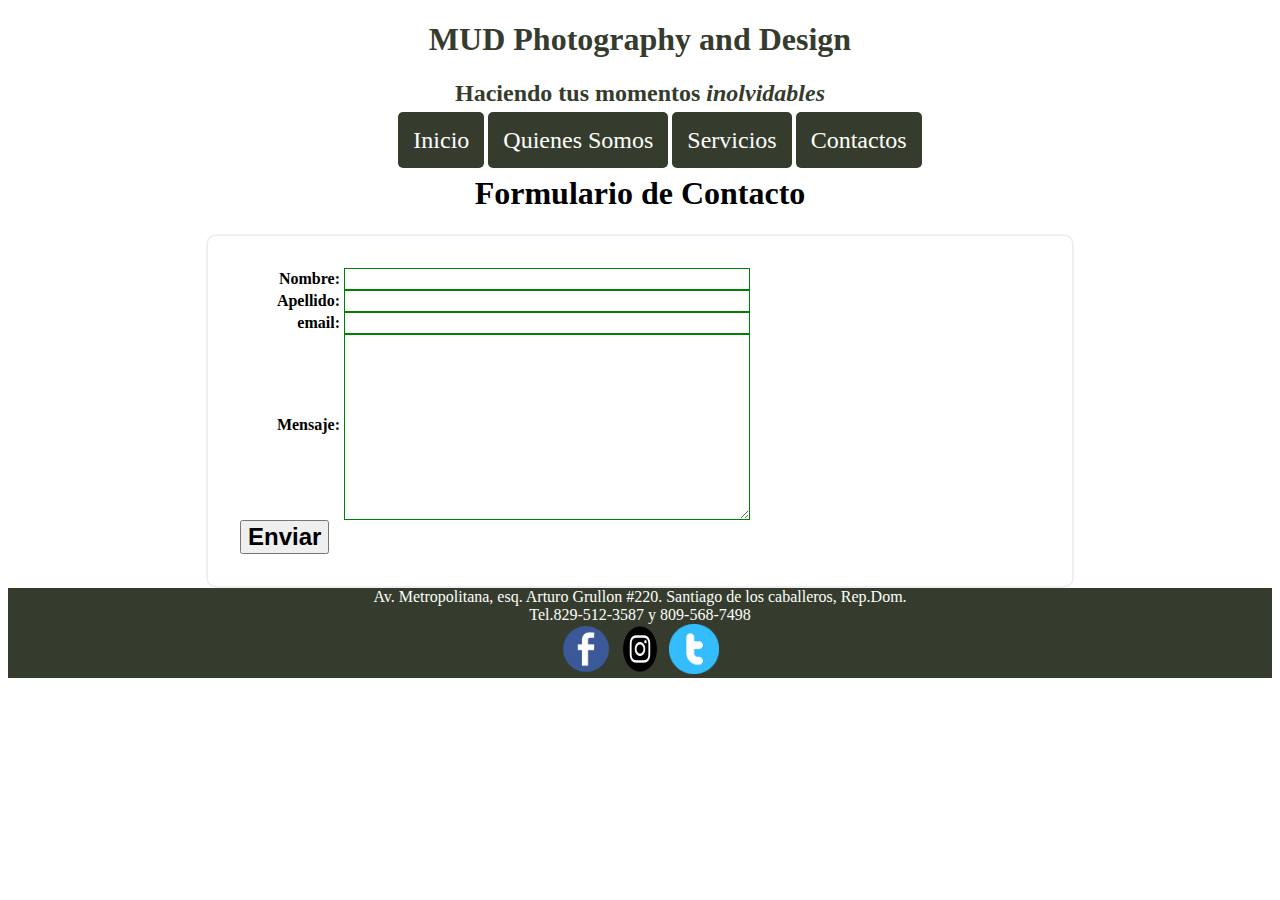
<file: public_html/formulario.html>
<!DOCTYPE html>
<!--
To change this license header, choose License Headers in Project Properties.
To change this template file, choose Tools | Templates
and open the template in the editor.
-->
<html>
    <head>
        <title>Contactos</title>
        <meta charset="UTF-8">
        <meta name="viewport" content="width=device-width, initial-scale=1.0">
        <link href="Estilos/Mis estilos.css" rel="stylesheet" type="text/css"/>
        
    </head>
    
    <body>
        <div id ="cabecera">
            <h1>MUD Photography and Design</h1>
            <h2>Haciendo tus momentos <em>inolvidables</em></h2>
        </div>
        
        <div id="menu">
            <ul>
                <li><a href="index.html">Inicio</a></li>
                <li>Quienes Somos</li>
                <li>Servicios</li>
                <li>Contactos</li>
            </ul>
            
        </div>
        
        <div id="formulario";>
            <h1>Formulario de Contacto</h1>
            <form>
                <div>
                    <label for="nombre"> Nombre: </label>
                    <input type="text" id="nombre"/>
                </div>
                
                <div>
                    <label for="apellido"> Apellido: </label>
                    <input type="text" id="nombre"/>
                </div>
                
                <div>
                    <label for="apellido"> email: </label>
                    <input type="email" id="correo"/>
                </div>
                
                <div>
                    <label for="mensaje"> Mensaje: </label>
                    <textarea id="Mensaje" cols="30" rows="10"></textarea>
                </div>
                
                <div class="boton">
                    <button type="submit">Enviar</button>
                </div>
            </form>
        </div>
        
        <div id="pie">
            Av. Metropolitana, esq. Arturo Grullon #220. Santiago de los caballeros, Rep.Dom. <br>
            Tel.829-512-3587 y 809-568-7498<br>
            <img src="imagenes/img2.png" width="50" height="50" alt=""/>
            <img src="imagenes/img3.png" width="50" height="50" alt=""/>
            <img src="imagenes/img4.png" width="50" height="50" alt=""/>
        </div>     
        
    </body>
</html>
</file>
<file: public_html/Estilos/Mis estilos.css>
/*
To change this license header, choose License Headers in Project Properties.
To change this template file, choose Tools | Templates
and open the template in the editor.
*/
/* 
    Created on : Oct 26, 2017, 6:28:35 PM
    Author     : 00140307
*/
ul li{
    list-style-type: none;
    display: inline;
    font-size: 24px;
    background: #353C2E;
    padding: 15px;
    border-radius: 5px;
}

#cabecera{
    text-align: center;
    font-family: Georgia;
    color: #353C2E;
}

#menu{
    text-align: center;
    color: #FDFFFA;

}

#cuerpo{
    text-align: center;
    font-family: Georgia;
    font-size: 22px;

}

#img{
    text-align: center;
    background: antiquewhite;

}

#pie{
    text-align: center;
    background: #353C2E;
    color: #FDFFFA;
}

form{
    width: 800px;
    margin: 0 auto;
    border: 2px solid buttonface;
    border-radius: 10px;
    padding: 2em;

}

#formulario h1{
    text-align: center;

}

label{
    display:inline-block;
    width:100px;
    text-align: right;     
    font-weight: bold;
}

input, textarea{
    width: 400px;
    font: 1em cursive;
    border: 1px solid green;
}
textarea{
    vertical-align: middle;
}

boton{
    padding-left: 100px;

}

button{
    font-size: 1.5em;
    font-weight: bold;
}

a{
    color: white;
    text-decoration: none;
}

a:hover{
    font-size: 28px;
    
}
</file>
